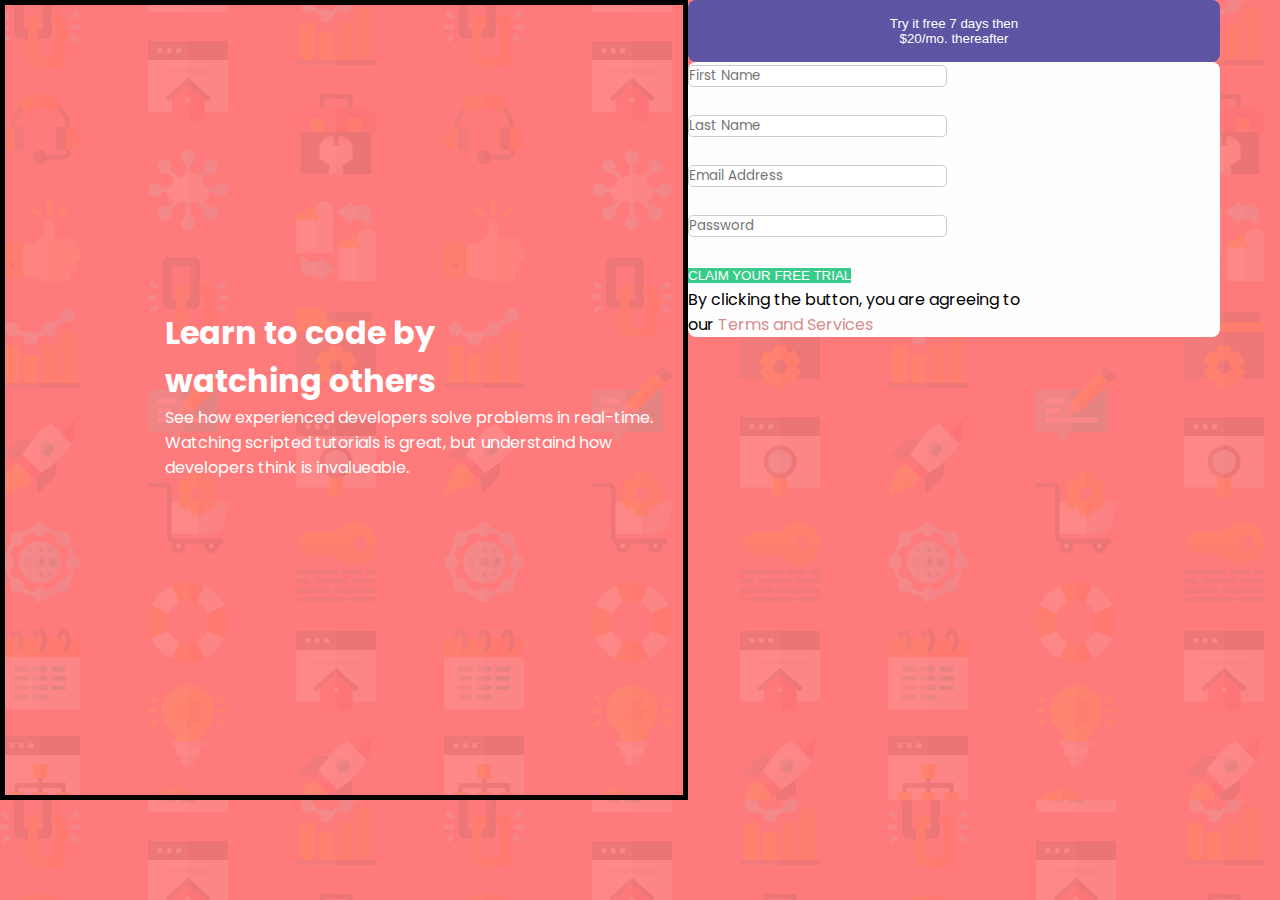
<file: index.html>
<!DOCTYPE html>
<html lang="en">

<head>
  <meta charset="UTF-8">
  <meta http-equiv="X-UA-Compatible" content="IE=edge">
  <meta name="viewport" content="width=device-width, initial-scale=1.0">
  <link rel="stylesheet" href="style.css">
  <link rel="preconnect" href="https://fonts.gstatic.com">
  <link href="https://fonts.googleapis.com/css2?family=Poppins:wght@400;500;600;700&display=swap" rel="stylesheet">
  <title>Frontend Mentor Intro component with sign up form</title>
</head>

<body>

  <div class="wrapper">
    <header class="logo">
      <h1 class="logo__text logo__text--first">
          Learn to code by
      </h1>
      <h1 class="logo__text">
          watching others
      </h1>
      <p class="logo__paragrapgh">
        See how experienced developers solve problems in real-time. Watching scripted tutorials is great, but
        understaind how developers think is invalueable.
      </p>
    </header>
  <section>
    <div class="button">
      <button class="button__style">
        <p class="button__style--text">
          Try it free 7 days then
        </p> 
          $20/mo. thereafter
      </button>
    </div>
    <form class="form">
      <div class="form__box">
        <input type="text" id="fname" placeholder="First Name" class="form__box--input">
        <p class="form__box--error ">First Name cannot be empty</p>
      </div>
      <div class="form__box">
        <input type="text" id="lname" placeholder="Last Name" class="form__box--input">
        <p class="form__box--error">Last Name cannot be empty</p>
      </div>
      <div class="form__box">
        <input type="email" id="email" placeholder="Email Address" class="form__box--input">
        <p class="form__box--error">Looks like this is not an email</p>
      </div>
      <div class="form__box">
        <input type="password" id="password" placeholder="Password" class="form__box--input">
        <p class="form__box--error ">Password cannot be empty</p>
      </div>
      <div class="form__button">
        <button class="form__button--style">
            CLAIM YOUR FREE TRIAL
        </button>
      </div>
      <footer class="condition">
        <p class="condtion__text">
          By clicking the button, you are agreeing to
        </p>
        <p class="condition__text--bold">
          our<span> Terms and Services</span>
        </p>
      </footer>
    </form>
  </section>  
  </div>
  <script src="./app.js"></script>
</body>

</html>
</file>
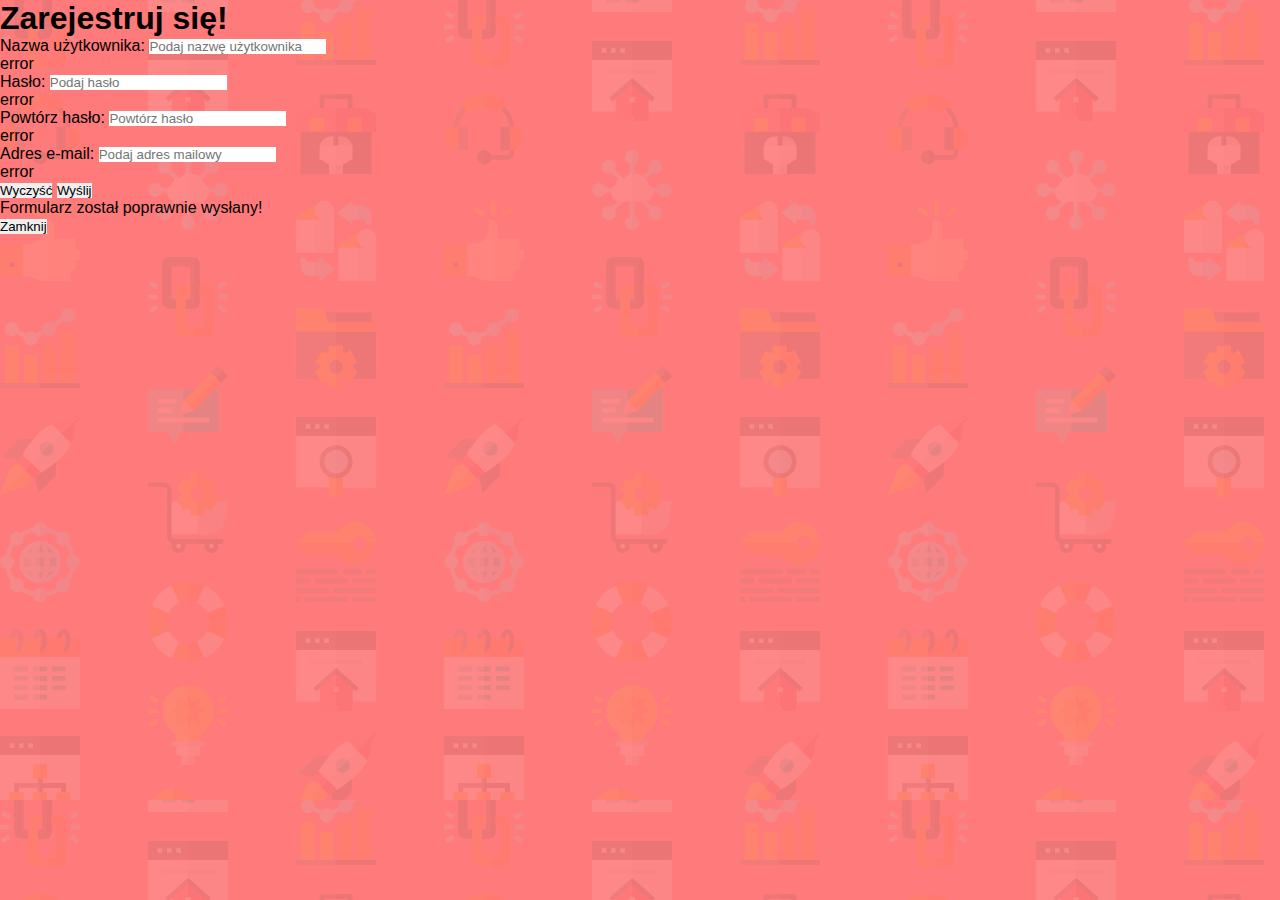
<file: skrypt.html>
<!DOCTYPE html>
<html lang="pl">

<head>
    <meta charset="UTF-8">
    <meta name="viewport" content="width=device-width, initial-scale=1.0">
    <title>Walidator formularza</title>

    <link href="https://fonts.googleapis.com/css?family=Dancing+Script|Montserrat:400,700&display=swap&subset=latin-ext"
        rel="stylesheet">
    <link rel="stylesheet" href="style.css">
</head>

<body>

    <div class="wrapper">
        <form>
            <h1>Zarejestruj się!</h1>
            <div class="form-box">
                <label for="username">Nazwa użytkownika:</label>
                <input type="text" id="username" placeholder="Podaj nazwę użytkownika">
                <p class="error-text">error</p>
            </div>
            <div class="form-box">
                <label for="password">Hasło:</label>
                <input type="password" id="password" placeholder="Podaj hasło">
                <p class="error-text">error</p>
            </div>
            <div class="form-box">
                <label for="password2">Powtórz hasło:</label>
                <input type="password" id="password2" placeholder="Powtórz hasło">
                <p class="error-text">error</p>
            </div>
            <div class="form-box">
                <label for="email">Adres e-mail:</label>
                <input type="email" id="email" placeholder="Podaj adres mailowy">
                <p class="error-text">error</p>
            </div>
            <div class="control-buttons">
                <button class="clear">Wyczyść</button>
                <button class="send">Wyślij</button>
            </div>
            <div class="popup">
                <p>Formularz został poprawnie wysłany!</p>
                <button class="close">Zamknij</button>
            </div>
        </form>
    </div>


    <script src="script.js"></script>
</body>

</html>
</file>
<file: style.css>
* {
    margin: 0;
    padding: 0;
    box-sizing: border-box;
    border: 0;
}

body {
    background-image: url(./images/bg-intro-desktop.png);
    background-color: hsl(0, 100%, 74%);
    font-family: 'Poppins', sans-serif; 
}
.wrapper {
    width: 100vw;
    height: 100vh;
}
.logo__text {
    color: white;
}
.logo__paragrapgh {
    color: white;
}

.button__style {
    background-color: rgb(93,84,163);
    color: white;
    cursor: pointer;
}
.form {
    background-color:rgb(254,254,255);
    border-radius: 8px;
}
.form__box--input {
    border: 1px solid #ccc;
    border-radius: 5px;
    font-family: 'Poppins', sans-serif; 
    
}
.form__button--style {
    color: white;
    background-color: rgb(55,204,138);
    cursor: pointer;
}
.form__button--style:hover {
    background-color: rgb(216,140,140);

}
.condition__text--bold span {
    color: rgb(216,140,140);
}
.form__box--error  {
    color: rgb(250,121,116);
    visibility:hidden;
}
.error {
    color: rgb(250,121,116);
    visibility: visible;
}
@media (max-width:375px) {
    .logo {
        margin-top:6.25rem;
    }
    .logo__text {
        text-align: center;
    }
    .logo__paragrapgh {
        text-align: center;
        margin-top: 1.5rem;
    }
    .button {
        margin-top: 4rem;
        padding: 0 auto;
        text-align: center;
    }
    .button__style {
        height: 5.4rem;
        width: 20.3rem;
        border-radius: 5px;
    }
    .button__style--text {
        font-weight: bold;
    }
    .form {
        margin: 1.5rem auto;
        height: 26rem;
        width: 20rem;
        padding: 0 auto;
    }
    .form__box {
        margin: 0 auto;
        display: flex;
        flex-direction: column;
        align-items: center;
    }
    .form__box--input {
        height: 1rem;
        width: 17.25rem;
        padding: 1rem; 
        margin-top: 1rem;
    }
    .form__box--error {
        margin-top: .25rem;
    }
    .form__button {
        display: flex;
        margin:.75rem auto;
        justify-content: center;
    }
    .form__button--style {
        height: 2rem;
        width: 17.25rem;
        border-radius: 5px;
    }
    .condition {
        text-align: center;
        font-size: 0.625rem;
    }
    .condition__text {
        text-align: center;
          color:black;
    }
}
@media (min-width:376px) {
    .wrapper {
        display: flex;
    }
    .logo {
        border: 5px solid black;
        width: 43rem;
        height: 50rem;
    }
    .logo__text {
        margin-right: 9.8rem;
        margin-left: 10rem ;  
    }
    .logo__text--first {
        margin-top: 19rem;
        margin-right: 9.8rem;
        margin-left: 10rem ;
    }
    .logo__paragrapgh {
        width: 32rem;
        height: 5rem;
        margin-left: 10rem;
    }
    .button__style {
        width: 33.25rem;
        height: 3.875rem;
        border-radius: 8px;
    }
}
</file>
